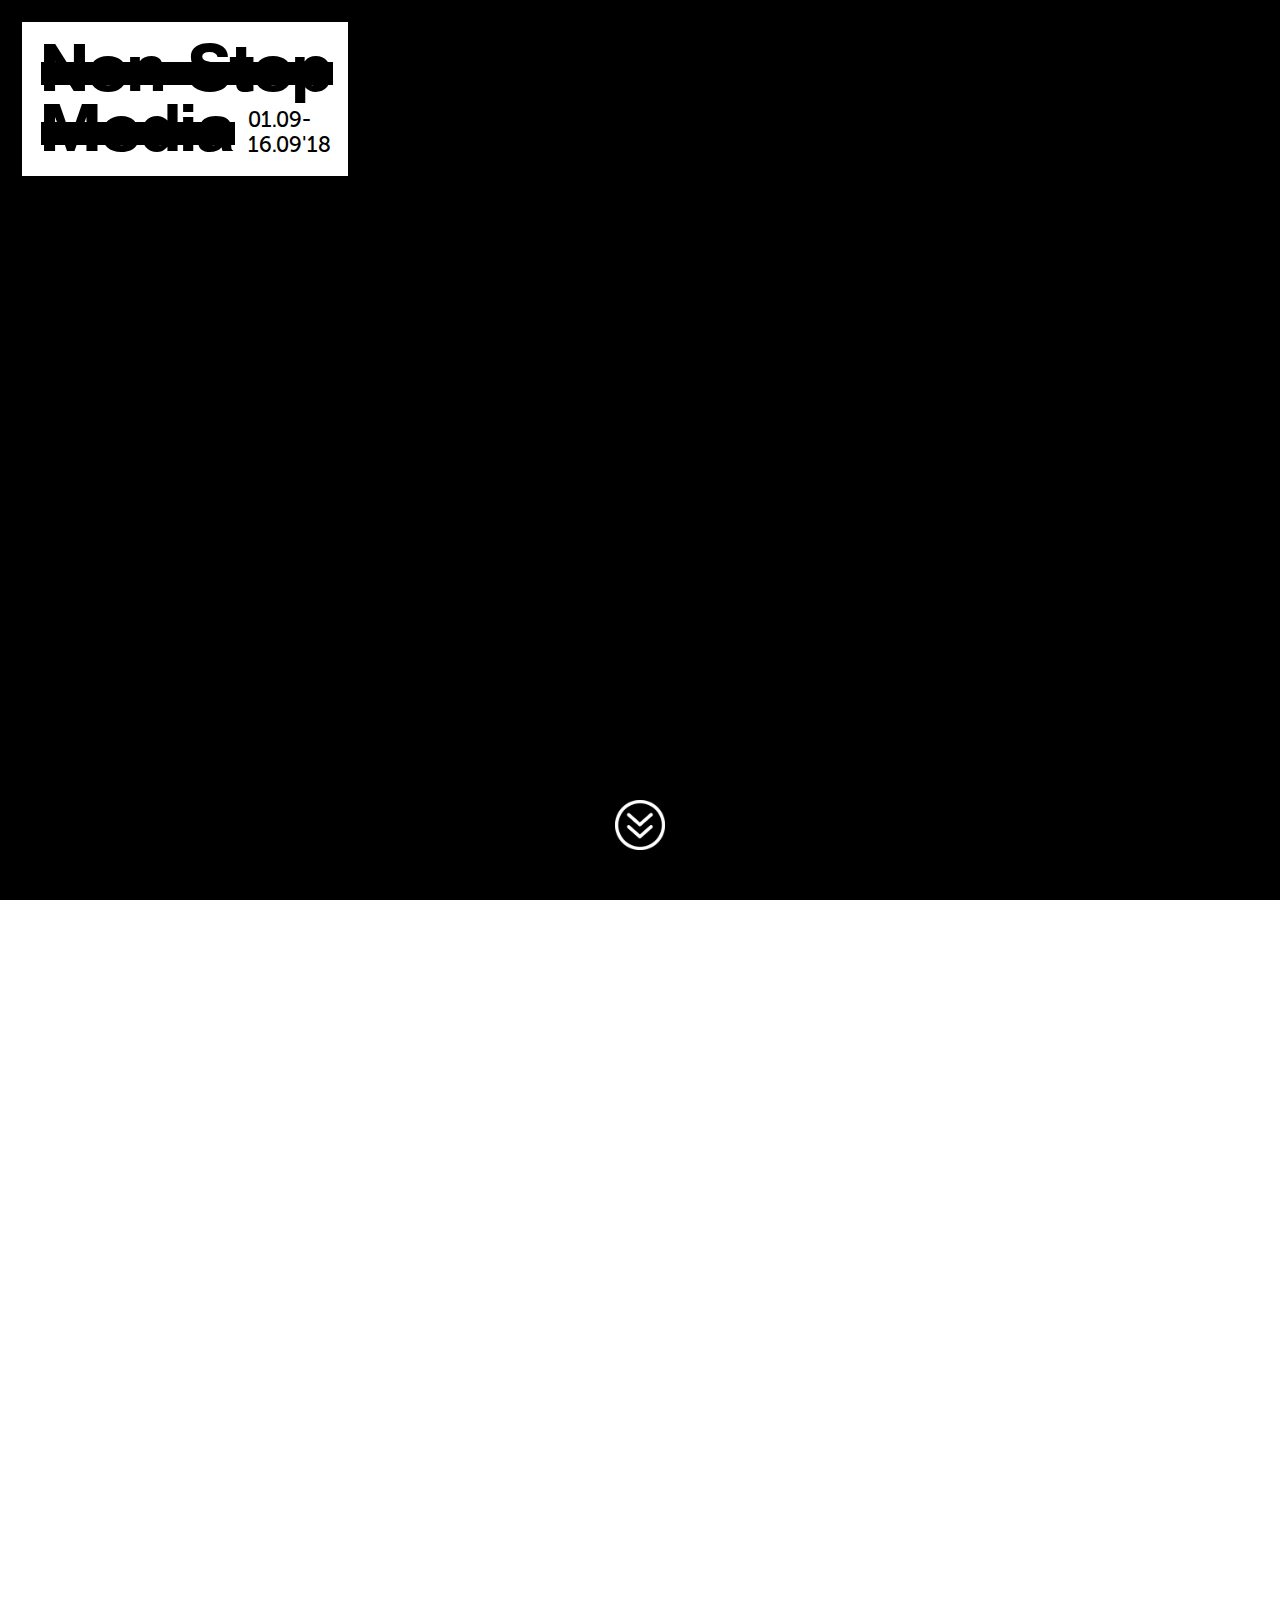
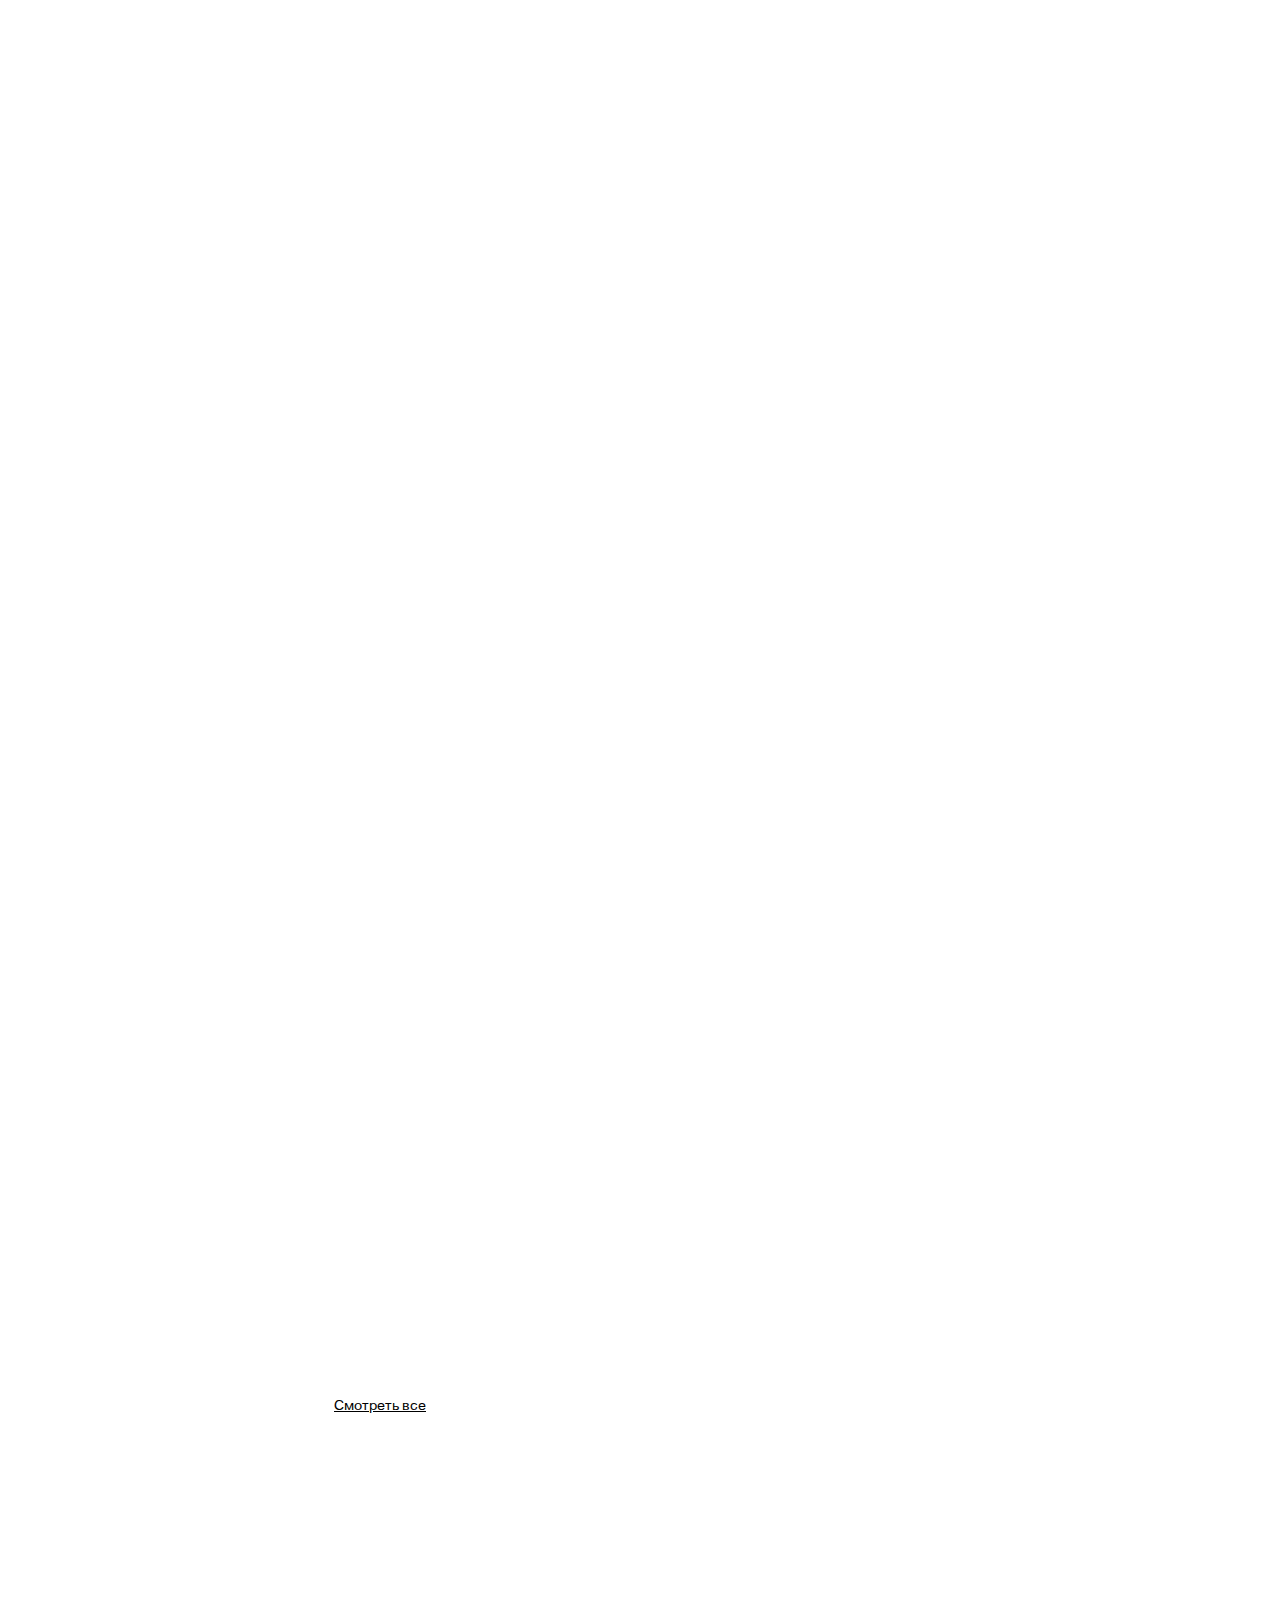
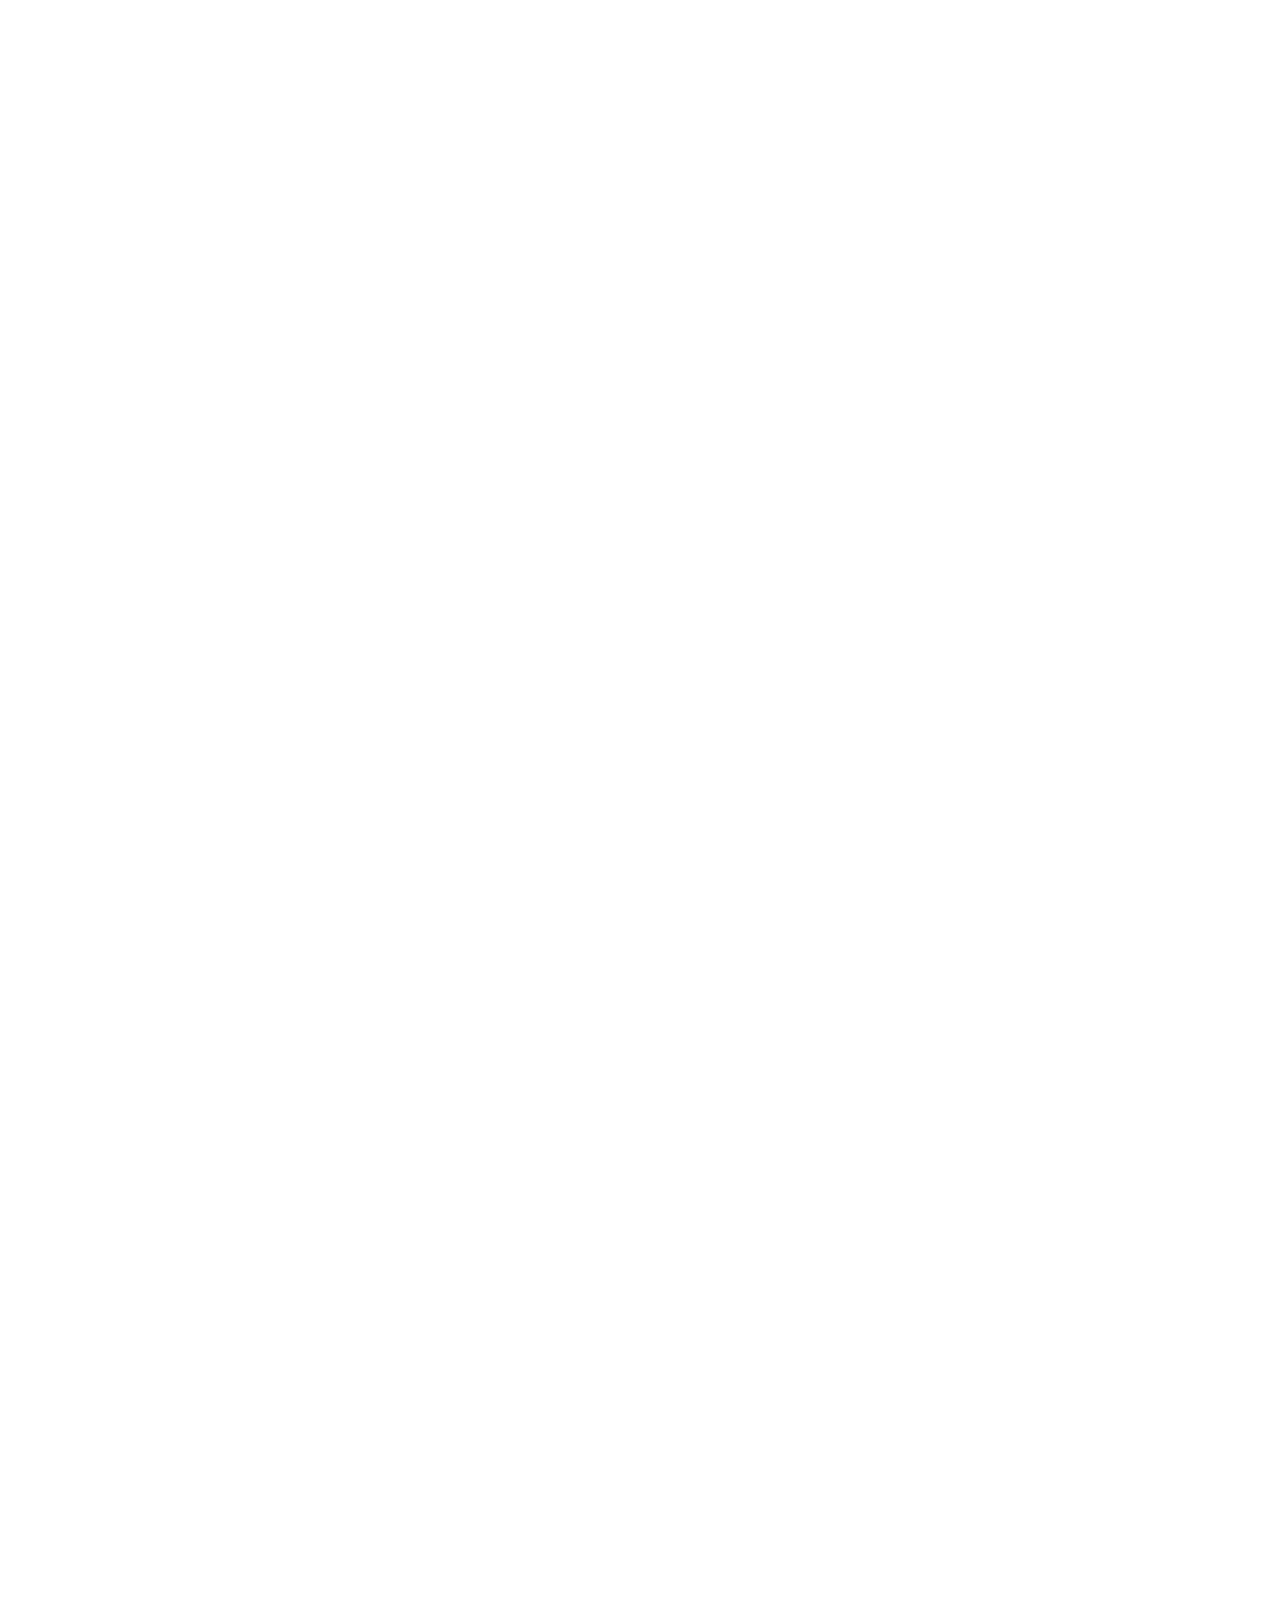
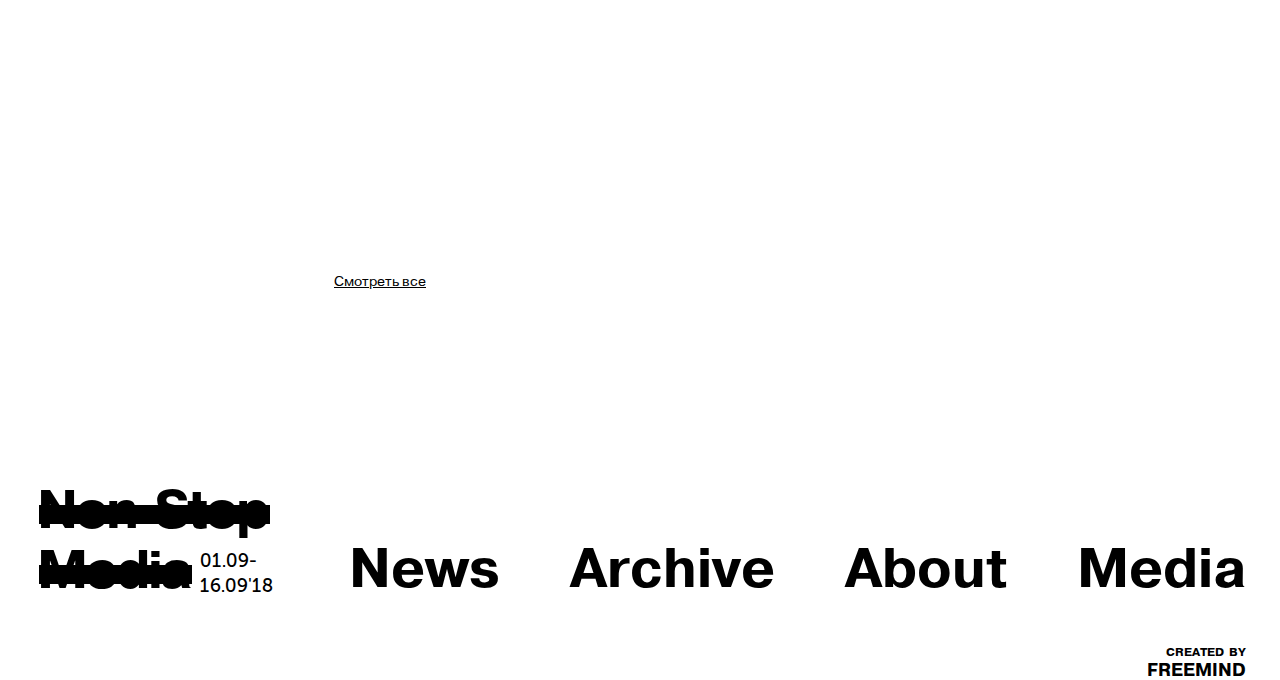
<file: index.html>
<!DOCTYPE html>
<html lang="ru">
  <head>
    <meta charset="utf-8">
    <title>Главная страница</title>
    <meta name="description" content="">
    <link rel="shortcut icon" href="img/favicon/favicon.ico" type="image/x-icon">
    <link rel="apple-touch-icon" href="img/favicon/apple-touch-icon.png">
    <link rel="apple-touch-icon" sizes="72x72" href="img/favicon/apple-touch-icon-72x72.png">
    <link rel="apple-touch-icon" sizes="114x114" href="img/favicon/apple-touch-icon-114x114.png">
    <meta http-equiv="X-UA-Compatible" content="IE=edge">
    <meta name="viewport" content="width=device-width, initial-scale=1, maximum-scale=1">
    <link rel="stylesheet" href="css/main.css">

  </head>
  <body>
  
  	<header>
  		<div class="header-float">
  			<div class="logo">
  				<div class="logo-item">Non Stop</div>
  				<div class="logo-item">Media</div>
  				<div class="logo-date"><span>01.09-</span>16.09'18</div>
  			</div>

  			<ul class="header-menu black-line-delay">
  				<li><a class="strike menu-link" href="#news">News
								<div class="black-line"></div>
  						</a>
  				</li>
  				<li><a class="strike menu-link" href="#archive">Archive
							<div class="black-line"></div>

  				</a>
  				</li>
  				<li><a class="strike menu-link" href="#about">About
							<div class="black-line"></div>
	  					
	  					</a>
  				</li>
  				<li><a class="strike menu-link" href="#media">Media
							<div class="black-line"></div>

  						</a>
  				</li>
  			</ul>
  		</div>
  		<div class="header-inner">
  			<div class="project header-animated">
  				<div class="mask mask-1">
  					<div class="cover header-animated"></div>
  				</div>
  				<div class="mask mask-2">
  					<div class="cover header-animated"></div>
  				</div>
  				<div class="mask mask-3">
  					<div class="cover header-animated"></div>
  				</div>
  				<div class="mask mask-4">
  					<div class="cover header-animated"></div>
  				</div>
  				<div class="mask mask-5">
  					<div class="cover header-animated"></div>
  				</div>
  				<div class="mask mask-6">
  					<div class="cover header-animated"></div>
  				</div>
  			</div>
  		</div>
  		<div class="header-scroll"></div>
  	</header>

  		<!-- <div class="section" id="news" data-sect="news"> -->
  			
		  		<div class="sect-header" id="news">
		  			<div class="sect-header__title">News</div>
		  			<div class="sect-header__line"></div>
		  		</div>
		  	<div class="wrapper">
		  		
			  	<!-- <div class="section news" > -->
			  		<div class="sect-left">
			  			<div class="sect-name">News</div>
			  		</div>
			  		<div class="sect-right">
			  			<div class="sect-half-div">
			  				<div class="news-item">
			  					<div class="news-item__date">18.06.18</div>
			  					<div class="news-item__title">Прием заявок на участие в NonStopMedia VIII уже открыт</div>
									<p>А пока вы разрабатываете свои проекты и заполняете анкеты, мы решили ещё раз напомнить вам, как и почему стоит участвовать в <span>NonStopMedia!</span></p>
									<p>Для этого 3 июня мы соберем вместе кураторов фестиваля, галереи-партнеры и лауреата прошлого фестиваля:</p>
			  				</div>

			  				<div class="news-item">
			  					<div class="news-item__date">18.06.18</div>
									<p>* Молодой художник, Антон Ткаченко поделится своим опытом участника конкурса <span>NonStopMedia VII</span>. Напомним, что в 2014 г. Антон стал лауреатом фестиваля <span>NonStopMedia</span>, за чем последовали ряд сольных и групповых проектов художника в Украине, участие в зарубежных фестивалях современного искусства.</p>
									<p>* Марина Конева, куратор фестиваля, расскажет о том, как подать свой проект на NonStopMedia и чего ожидать от участия в фестивале.</p>

			  				</div>
			  			</div>

			  			<div class="sect-half-div">
			  				<div class="news-item">
			  					<div class="news-item__date">18.06.18</div>
			  					<div class="news-item__title">Прием заявок на участие в NonStopMedia VIII уже открыт</div>

			  				</div>

			  				<div class="news-item">
			  					<div class="news-item__date">18.06.18</div>
									<p>* Молодой художник, Антон Ткаченко поделится своим опытом участника конкурса <span>NonStopMedia VII</span>. Напомним, что в 2014 г. Антон стал лауреатом фестиваля <span>NonStopMedia</span>, за чем последовали ряд сольных и групповых проектов художника в Украине, участие в зарубежных фестивалях современного искусства.</p>
									<p>* Марина Конева, куратор фестиваля, расскажет о том, как подать свой проект на NonStopMedia и чего ожидать от участия в фестивале.</p>
									<p>*за всё время работы фестиваля, начиная с 2003. </p>
			  				</div>

			  				<div class="news-item">
			  					<div class="news-item__date">18.06.18</div>
									<p>И конечно же, у вас будет возможность получить ответы на все интересующие вас вопросы по участию в <span>NonStopMedia VIII.</span></p>
									<p>Встреча будет интересна, в первую очередь, молодым художникам и кураторам, студентам художественных вузов, искусствоведам, арт-критикам. Также мы ждем всех, кто интересуется современным </p>
			  				</div>
			  			</div>
			  		</div>
			  		
			  	<!-- </div> -->
		  	</div><!-- wrapper -->
  		<!-- </div> -->
    
    <!-- <div class="section" id="archive" data-sect="archive"> -->
    	
		    <div class="sect-header" id="archive">
		  			<div class="sect-header__title">Archive</div>
		  			<div class="sect-header__line"></div>
				</div>
		    <div class="wrapper">
		    	<!-- <div class="section archive"> -->
		    		<div class="sect-left">
			  			<div class="sect-name">Archive
								<p>of Biennale </p>
			  			</div>
			  		</div>

			  		<div class="sect-right">
			  			<div class="gallery-item">
			  				<img src="img/archive.jpg" alt="alt">
			  				<a href="#" class="archive-item__capt">Каталог 2017 г</a>
			  			</div>
			  			<div class="gallery-item">
			  				<img src="img/archive.jpg" alt="alt">
			  				<a href="#" class="gallery-item__capt">Каталог 2017 г</a>
			  			</div>
			  			<div class="gallery-item">
			  				<img src="img/archive.jpg" alt="alt">
			  				<a href="#" class="archive-item__capt">Каталог 2017 г</a>
			  			</div>
			  			<div class="gallery-item">
			  				<img src="img/archive.jpg" alt="alt">
			  				<a href="#" class="gallery-item__capt">Каталог 2017 г</a>
			  			</div>
			  			<div class="gallery-item">
			  				<img src="img/archive.jpg" alt="alt">
			  				<a href="#" class="gallery-item__capt">Каталог 2017 г</a>
			  			</div>
			  			<div class="gallery-item">
			  				<img src="img/archive.jpg" alt="alt">
			  				<a href="#" class="gallery-item__capt">Каталог 2017 г</a>
			  			</div>
			  			<a href="#" class="look-all">Смотреть все</a>
			  		</div>
		    	<!-- </div> -->
		    </div><!-- wrapper -->
    <!-- </div> -->

		<!-- <div class="section" id="about" data-sect="about"> -->
			
			<div class="sect-header sect-header--about" id="about">
						<p>NonStopMedia</p>
	  			<div class="sect-header__title">About
	  			</div>
	  			<div class="sect-header__line"></div>
			</div>

		    <div class="wrapper">
		    	<!-- <div class="section about"> -->
		    		<div class="sect-left">
			  			<div class="sect-name">About</div>
			  		</div>

			  		<div class="sect-right">
			  			<div class="sect-half-div">
			  				<div class="about-item">
			  					<div class="about-item__title">Международный фестиваль молодежных проектов NonStopMedia существует в режиме биеннале с 2003 года.</div>
				  				<p>Автор идеи и руководитель фестиваля – Татьяна Тумасьян, директор Харьковской муниципальной галереи. Фестиваль включает в себя конкурсную программу для художников до 30 лет,
				  					образовательную платформу в сфере contemporary art и широкую параллельную программу спутников (молодое кино, театр, литература, музыка).</p>
				  					<p>VII редакция фестиваля NonStopMedia пройдет в сентябре 2014 года в обновленном формате - основную программу фестиваля составят три групповых проекта после недельного воркшопа номинантов с мастерами современного искусства.</p>

			  				</div>

		  				</div>

		  				<div class="sect-half-div">
			  				<div class="about-item">
			  					<div class="sect-selection">VII  NonStopMedia пройдет в сентябре 2018</div>
			  					<div class="about-item__title">NonStopMedia is a Biennale international festival of youth projects held in Kharkiv since 2003.</div>

			  					<p>Author and head of the festival is Tatyana Tymasyan, director of the Kharkiv Municipal Gallery. Festival includes a competition program for young artists (under 30), an educational platform in the field of contemporary art and a broad programme of satellite events (youth theatre, cinema, literature, music).</p>

			  					<p>The Seventh editing of NonStopMedia will take part in September 2014. It will be new format: the main program will be made by three group projects after the weekly workshop of the nominants with masters of the contemporary art.</p>
			  				</div>
		  				</div>
			  		</div>
		    	<!-- </div> -->
		    </div>
		<!-- </div> -->

		<!-- <div class="section" id="media" data-sect="media"> -->
			
		    <div class="sect-header" id="media">
		  			<div class="sect-header__title">Media</div>
		  			<div class="sect-header__line"></div>
				</div>
		    <div class="wrapper">
		    	<!-- <div class="section media"> -->
		    		<div class="sect-left">
			  			<div class="sect-name">Media
			  			</div>
			  		</div>

			  		<div class="sect-right">
			  			<div class="gallery-item">
			  				<a href="https://www.youtube.com/watch?v=2nH5gGbiH6U" class="gallery-item__play-link" data-lity><img src="img/archive.jpg" alt="alt">
									<img class="play-ico" src="img/ico-play.png" alt="alt">
			  				</a>
			  				<a href="#" class="gallery-item__capt">Мероприятия по случаю выставки ТД.,,</a>
			  			</div>
			  			<div class="gallery-item">
			  				<a href="https://www.youtube.com/watch?v=2nH5gGbiH6U" class="gallery-item__play-link" data-lity><img src="img/archive.jpg" alt="alt">
									<img class="play-ico" src="img/ico-play.png" alt="alt">
			  				</a>
			  				<a href="#" class="gallery-item__capt">Видеообзор выставки Минина</a>
			  			</div>
			  			<div class="gallery-item">
			  				<a href="https://www.youtube.com/watch?v=2nH5gGbiH6U" class="gallery-item__play-link" data-lity><img src="img/archive.jpg" alt="alt">
									<img class="play-ico" src="img/ico-play.png" alt="alt">
			  				</a>
			  				<a href="#" class="gallery-item__capt">Нонстоп не стоп</a>
			  			</div>
			  			<div class="gallery-item">
			  				<a href="https://www.youtube.com/watch?v=2nH5gGbiH6U" class="gallery-item__play-link" data-lity><img src="img/archive.jpg" alt="alt">
									<img class="play-ico" src="img/ico-play.png" alt="alt">
			  				</a>
			  				<a href="#" class="gallery-item__capt">Мероприятия по случаю выставки ТД.,,</a>
			  			</div>
			  			<div class="gallery-item">
			  				<a href="https://www.youtube.com/watch?v=2nH5gGbiH6U" class="gallery-item__play-link" data-lity><img src="img/archive.jpg" alt="alt">
									<img class="play-ico" src="img/ico-play.png" alt="alt">
			  				</a>
			  				<a href="#" class="gallery-item__capt">Нонстоп не стоп</a>
			  			</div>
			  			<div class="gallery-item">
			  				<a href="https://www.youtube.com/watch?v=2nH5gGbiH6U" class="gallery-item__play-link" data-lity><img src="img/archive.jpg" alt="alt">
									<img class="play-ico" src="img/ico-play.png" alt="alt">
			  				</a>
			  				<a href="#" class="gallery-item__capt">Видеообзор выставки Минина</a>
			  			</div>
			  			<a href="#" class="look-all">Смотреть все</a>
			  		</div>
		    	<!-- </div> -->
		    </div><!-- wrapper -->
		<!-- </div> -->

    <div class="wrapper wrapper-footer">
    	<footer>
    		<div class="footer-left">
    			<div class="logo logo-min">
    				<div class="logo-item">Non Stop</div>
    				<div class="logo-item">Media</div>
    				<div class="logo-date"><span>01.09-</span>16.09'18</div>
    			</div>
    		</div>
    		<div class="footer-right">
    			<ul class="footer-menu">
    				<li><a class="menu-link" href="#news">News
									<span class="black-line"></span>
    				</a></li>
    				<li><a class="menu-link" href="#archive">Archive
									<span class="black-line"></span>
    				</a></li>
    				<li><a class="menu-link" href="#about">About
									<span class="black-line"></span>
    				</a></li>
    				<li><a class="menu-link" href="#media">Media
									<span class="black-line"></span>
    				</a></li>
    			</ul>
    			<div class="footer-copyright">
    				<div>created by</div>
    				<div>freemind</div>
    			</div>
    		</div>
    	</footer>
    </div>

    <div class="small-menu">
    	<div class="logo logo-min">
    		<div class="logo-item">Non Stop</div>
    		<div class="logo-item">Media</div>
    		<div class="logo-date"><span>01.09-</span>16.09'18</div>
    	</div>
    	<a href="#" class="toggle-mnu"><span></span></a>
    </div>
    <div class="mob-nav-toggle">
    	<a href="#" class="toggle-mnu"><span></span></a>
	</div>

	<nav class="mob-nav">
		<div class="mob-nav__bg">
			<div class="mob-nav__bg-item"></div>
			<div class="mob-nav__bg-item"></div>
			<div class="mob-nav__bg-item"></div>
			<div class="mob-nav__bg-item"></div>
			<div class="mob-nav__bg-item"></div>
		</div>
		<ul class="mob-menu black-line-delay">
			<li><a class="strike menu-link menu-link--mob" href="#news">News
					<span class="black-line"></span>
			</a></li>
			<li><a class="strike menu-link menu-link--mob" href="#archive">Archive
					<span class="black-line"></span>
			</a></li>
			<li><a class="strike menu-link menu-link--mob" href="#about">About
					<span class="black-line"></span>
			</a></li>
			<li><a class="strike menu-link menu-link--mob" href="#media">Media
					<span class="black-line"></span>
			</a></li>
		</ul>
	</nav>
    <div class="hidden"></div>
    <div class="loader">
    	<div class="loader-back">
		     <div class="loader-col"></div>
		     <div class="loader-col"></div>
		     <div class="loader-col"></div>
		     <div class="loader-col"></div>
		     <div class="loader-col"></div>
		     <div class="loader-col"></div>
		     <div class="loader-col"></div>
		     <div class="loader-col"></div>
		     <div class="loader-col"></div>
		     <div class="loader-col"></div>
		     <div class="loader-col"></div>
		     <div class="loader-col"></div>
		     <div class="loader-col"></div>
		     <div class="loader-col"></div>
			<div class="loader-col"></div>
    		
    	</div>
    	<div class="loader-front">
		     <div class="loader-col loader-col--sm"></div>
		     <div class="loader-col loader-col--sm"></div>
		     <div class="loader-col loader-col--sm"></div>
		     <div class="loader-col loader-col--sm"></div>
		     <div class="loader-col loader-col--sm"></div>
		     <div class="loader-col loader-col--sm"></div>
		     <div class="loader-col loader-col--sm"></div>
		     <div class="loader-col loader-col--sm"></div>
		     <div class="loader-col loader-col--sm"></div>
		     <div class="loader-col loader-col--sm"></div>
		     <div class="loader-col loader-col--sm"></div>
		     <div class="loader-col loader-col--sm"></div>
		     <div class="loader-col loader-col--sm"></div>
		     <div class="loader-col loader-col--sm"></div>
		     <div class="loader-col loader-col--sm"></div>  		
    	</div>
    </div>

    <div class="loader loader-start">
    	<div class="loader-back">
		     <div class="loader-col"></div>
		     <div class="loader-col"></div>
		     <div class="loader-col"></div>
		     <div class="loader-col"></div>
		     <div class="loader-col"></div>
		     <div class="loader-col"></div>
		     <div class="loader-col"></div>
		     <div class="loader-col"></div>
		     <div class="loader-col"></div>
		     <div class="loader-col"></div>
		     <div class="loader-col"></div>
		     <div class="loader-col"></div>
		     <div class="loader-col"></div>
		     <div class="loader-col"></div>
			<div class="loader-col"></div>
    		
    	</div>
    	<div class="loader-front">
		     <div class="loader-col loader-col--sm"></div>
		     <div class="loader-col loader-col--sm"></div>
		     <div class="loader-col loader-col--sm"></div>
		     <div class="loader-col loader-col--sm"></div>
		     <div class="loader-col loader-col--sm"></div>
		     <div class="loader-col loader-col--sm"></div>
		     <div class="loader-col loader-col--sm"></div>
		     <div class="loader-col loader-col--sm"></div>
		     <div class="loader-col loader-col--sm"></div>
		     <div class="loader-col loader-col--sm"></div>
		     <div class="loader-col loader-col--sm"></div>
		     <div class="loader-col loader-col--sm"></div>
		     <div class="loader-col loader-col--sm"></div>
		     <div class="loader-col loader-col--sm"></div>
		     <div class="loader-col loader-col--sm"></div>  		
    	</div>
    </div>

    <script src="js/libs.min.js"></script>
    
    <script src="js/common.js"></script>
  </body>
</html>
</file>
<file: css/main.css>
@font-face {
  font-family: "Pragmatica";
  font-style: normal;
  font-weight: normal;
  src: url("../fonts/pragmatica/PragmaticaCTT-Bold.eot?#iefix") format("embedded-opentype"), url("../fonts/pragmatica/PragmaticaCTT-Bold.woff") format("woff"), url("../fonts/pragmatica/PragmaticaCTT-Bold.ttf") format("truetype"); }

@font-face {
  font-family: "Pragmatica-thin";
  font-style: normal;
  font-weight: normal;
  src: url("../fonts/pragmatica/PragmaticaC.eot?#iefix") format("embedded-opentype"), url("../fonts/pragmatica/PragmaticaC.woff") format("woff"), url("../fonts/pragmatica/PragmaticaC.ttf") format("truetype"); }

@font-face {
  font-family: "Museo-100";
  font-style: normal;
  font-weight: normal;
  src: url("../fonts/museo/MuseoCyrl-100.eot?#iefix") format("embedded-opentype"), url("../fonts/museo/MuseoCyrl-100.woff") format("woff"), url("../fonts/museo/MuseoCyrl-100.ttf") format("truetype"); }

@font-face {
  font-family: "Museo-500";
  font-style: normal;
  font-weight: normal;
  src: url("../fonts/museo/MuseoCyrl-500.eot?#iefix") format("embedded-opentype"), url("../fonts/museo/MuseoCyrl-500.woff") format("woff"), url("../fonts/museo/MuseoCyrl-500.ttf") format("truetype"); }

@font-face {
  font-family: "Museo-900";
  font-style: normal;
  font-weight: normal;
  src: url("../fonts/museo/MuseoCyrl-900.eot?#iefix") format("embedded-opentype"), url("../fonts/museo/MuseoCyrl-900.woff") format("woff"), url("../fonts/museo/MuseoCyrl-900.ttf") format("truetype"); }

.modal {
  padding: 30px;
  left: 50%;
  top: 50%;
  position: fixed;
  z-index: 500;
  background: #fff;
  -webkit-border-radius: 4px;
  border-radius: 4px; }

.modal.size-m {
  width: 600px;
  height: 400px; }

.modal.size-l {
  width: 700px;
  height: 500px; }

.modal.size-s {
  width: 500px;
  height: 300px; }

.modal-bg {
  position: fixed;
  height: 100%;
  width: 100%;
  background-color: #000;
  opacity: 0.5;
  top: 0;
  left: 0;
  z-index: 100; }

.modal-close {
  color: #b1b0ac;
  font-size: 30px;
  line-height: .5;
  position: absolute;
  top: 10px;
  right: 10px;
  font-weight: bold;
  cursor: pointer; }

.modal-close:hover {
  color: #e72626; }

* {
  -webkit-box-sizing: border-box;
          box-sizing: border-box; }

html, body {
  margin: 0;
  padding: 0; }

html {
  font-size: 14px; }

body {
  font-family: "Pragmatica-thin", sans-serif;
  font-weight: normal;
  font-size: 14px;
  min-width: 320px;
  position: relative;
  line-height: 1.6;
  -webkit-font-smoothing: antialiased;
  overflow-x: hidden; }

body input:focus:required:invalid,
body textarea:focus:required:invalid {
  color: red; }

body input:required:valid,
body textarea:required:valid {
  color: green; }

input {
  outline: none; }

.black-line, .logo-item:before {
  position: absolute;
  width: 100%;
  height: 23px;
  top: 57%;
  margin-top: -11px;
  display: block;
  left: 2px;
  background-color: #000;
  -webkit-transition: -webkit-transform 0.3s cubic-bezier(0.4, 0, 0, 1);
  transition: -webkit-transform 0.3s cubic-bezier(0.4, 0, 0, 1);
  transition: transform 0.3s cubic-bezier(0.4, 0, 0, 1);
  transition: transform 0.3s cubic-bezier(0.4, 0, 0, 1), -webkit-transform 0.3s cubic-bezier(0.4, 0, 0, 1);
  -webkit-transform-origin: center left;
      -ms-transform-origin: center left;
          transform-origin: center left; }

.black-line-delay .black-line, .black-line-delay .logo-item:before {
  -webkit-transition-delay: 0.6s;
          transition-delay: 0.6s; }

ul, li {
  margin: 0;
  padding: 0; }

h2 {
  margin: 0;
  position: 0;
  font-weight: normal; }

.wrapper {
  width: 100%;
  max-width: 1240px;
  margin: 0 auto;
  display: -webkit-flex;
  display: -moz-flex;
  display: -ms-flex;
  display: -o-flex;
  display: -webkit-box;
  display: -ms-flexbox;
  display: flex;
  -webkit-box-pack: justify;
  -webkit-justify-content: space-between;
      -ms-flex-pack: justify;
          justify-content: space-between;
  margin-bottom: 170px; }
  .wrapper-footer {
    display: block;
    margin-bottom: 0 !important; }

.section {
  display: -webkit-flex;
  display: -moz-flex;
  display: -ms-flex;
  display: -o-flex;
  display: -webkit-box;
  display: -ms-flexbox;
  display: flex;
  -webkit-box-pack: justify;
  -webkit-justify-content: space-between;
      -ms-flex-pack: justify;
          justify-content: space-between;
  margin-top: -50px; }

.sect-left {
  padding-top: 75px; }

.sect-left, .footer-left {
  -webkit-flex-basis: 270px;
      -ms-flex-preferred-size: 270px;
          flex-basis: 270px;
  -webkit-flex-shrink: 0;
      -ms-flex-negative: 0;
          flex-shrink: 0;
  margin-right: 24px;
  font-family: "Pragmatica", sans-serif;
  font-size: 67px;
  line-height: 45px;
  letter-spacing: -3px; }
  .sect-left .sect-name, .footer-left .sect-name {
    display: inline-block;
    -webkit-transition: all 0.8s cubic-bezier(0.215, 0.61, 0.355, 1);
    transition: all 0.8s cubic-bezier(0.215, 0.61, 0.355, 1);
    -webkit-transform: translateX(-100%);
        -ms-transform: translateX(-100%);
            transform: translateX(-100%);
    opacity: 0; }
    .sect-left .sect-name.active, .footer-left .sect-name.active {
      opacity: 1;
      -webkit-transform: translateX(0);
          -ms-transform: translateX(0);
              transform: translateX(0); }
  .sect-left p, .footer-left p {
    margin: 0;
    font-size: 18px;
    letter-spacing: 0px;
    text-align: center; }

.sect-right {
  margin-top: 80px;
  display: -webkit-flex;
  display: -moz-flex;
  display: -ms-flex;
  display: -o-flex;
  display: -webkit-box;
  display: -ms-flexbox;
  display: flex;
  -webkit-flex-wrap: wrap;
      -ms-flex-wrap: wrap;
          flex-wrap: wrap;
  -webkit-box-pack: justify;
  -webkit-justify-content: space-between;
      -ms-flex-pack: justify;
          justify-content: space-between;
  width: 100%;
  flex-wrap: wrap;
  word-wrap: break-word; }

.sect-header {
  margin-left: -webkit-calc((100% - 1240px)/2 + 294px);
  margin-left: calc((100% - 1240px)/2 + 294px);
  display: -webkit-flex;
  display: -moz-flex;
  display: -ms-flex;
  display: -o-flex;
  display: -webkit-box;
  display: -ms-flexbox;
  display: flex;
  -webkit-box-orient: vertical;
  -webkit-box-direction: normal;
  -webkit-flex-direction: column;
      -ms-flex-direction: column;
          flex-direction: column;
  -webkit-box-align: end;
  -webkit-align-items: flex-end;
      -ms-flex-align: end;
          align-items: flex-end;
  padding-top: 30px; }
  .sect-header--about {
    position: relative; }
    .sect-header--about p {
      position: absolute;
      font-size: 25px;
      letter-spacing: 0;
      line-height: 25px;
      top: -16px;
      right: 290px;
      font-family: "Pragmatica", sans-serif;
      -webkit-transition: 0.6s cubic-bezier(0.215, 0.61, 0.355, 1), -webkit-transform 0.6s cubic-bezier(0.215, 0.61, 0.355, 1);
      transition: 0.6s cubic-bezier(0.215, 0.61, 0.355, 1), -webkit-transform 0.6s cubic-bezier(0.215, 0.61, 0.355, 1);
      transition: 0.6s cubic-bezier(0.215, 0.61, 0.355, 1), transform 0.6s cubic-bezier(0.215, 0.61, 0.355, 1);
      transition: 0.6s cubic-bezier(0.215, 0.61, 0.355, 1), transform 0.6s cubic-bezier(0.215, 0.61, 0.355, 1), -webkit-transform 0.6s cubic-bezier(0.215, 0.61, 0.355, 1);
      opacity: 0;
      -webkit-transform: translateY(30px);
          -ms-transform: translateY(30px);
              transform: translateY(30px); }
      .sect-header--about p.active {
        -webkit-transform: none;
            -ms-transform: none;
                transform: none;
        opacity: 1; }

.sect-header__title {
  position: relative;
  font-family: "Pragmatica", sans-serif;
  font-size: 18.14286rem;
  line-height: 150px;
  letter-spacing: -10px;
  -webkit-clip-path: polygon(100% 0, 100% 0, 100% 100%, 100% 100%);
          clip-path: polygon(100% 0, 100% 0, 100% 100%, 100% 100%);
  -webkit-transition: -webkit-clip-path 0.9s cubic-bezier(0.4, 0, 0, 1);
  transition: -webkit-clip-path 0.9s cubic-bezier(0.4, 0, 0, 1);
  transition: clip-path 0.9s cubic-bezier(0.4, 0, 0, 1);
  transition: clip-path 0.9s cubic-bezier(0.4, 0, 0, 1), -webkit-clip-path 0.9s cubic-bezier(0.4, 0, 0, 1); }
  .sect-header__title.active {
    -webkit-clip-path: polygon(0 -20%, 100% -20%, 100% 100%, 0 100%);
            clip-path: polygon(0 -20%, 100% -20%, 100% 100%, 0 100%); }

#archive .sect-header__title {
  -webkit-clip-path: polygon(0 0, 0 0, 0 100%, 0 100%);
          clip-path: polygon(0 0, 0 0, 0 100%, 0 100%); }
  #archive .sect-header__title.active {
    -webkit-clip-path: polygon(0 -20%, 100% -20%, 100% 100%, 0 100%);
            clip-path: polygon(0 -20%, 100% -20%, 100% 100%, 0 100%); }

#about .sect-header__title {
  -webkit-clip-path: polygon(0 0, 100% 0, 100% 0, 0 0);
          clip-path: polygon(0 0, 100% 0, 100% 0, 0 0); }
  #about .sect-header__title.active {
    -webkit-clip-path: polygon(0 -50%, 100% -50%, 100% 100%, 0 100%);
            clip-path: polygon(0 -50%, 100% -50%, 100% 100%, 0 100%); }

#media .sect-header__title {
  -webkit-clip-path: polygon(0 100%, 100% 100%, 100% 100%, 0 100%);
          clip-path: polygon(0 100%, 100% 100%, 100% 100%, 0 100%); }
  #media .sect-header__title.active {
    -webkit-clip-path: polygon(0 -20%, 100% -20%, 100% 100%, 0 100%);
            clip-path: polygon(0 -20%, 100% -20%, 100% 100%, 0 100%); }

.sect-header__line {
  width: 100%;
  height: 23px;
  margin-top: -6px;
  background-color: #000;
  -webkit-transition: -webkit-transform 0.6s cubic-bezier(0.215, 0.61, 0.355, 1);
  transition: -webkit-transform 0.6s cubic-bezier(0.215, 0.61, 0.355, 1);
  transition: transform 0.6s cubic-bezier(0.215, 0.61, 0.355, 1);
  transition: transform 0.6s cubic-bezier(0.215, 0.61, 0.355, 1), -webkit-transform 0.6s cubic-bezier(0.215, 0.61, 0.355, 1);
  -webkit-transform: scaleX(0);
      -ms-transform: scaleX(0);
          transform: scaleX(0);
  -webkit-transform-origin: center left;
      -ms-transform-origin: center left;
          transform-origin: center left; }
  .sect-header__line.sect-header__line--width {
    -webkit-transform: scaleX(1);
        -ms-transform: scaleX(1);
            transform: scaleX(1);
    -webkit-transition-delay: .3s;
            transition-delay: .3s; }

.section:nth-child(even) .sect-header__line {
  -webkit-transform-origin: center right;
      -ms-transform-origin: center right;
          transform-origin: center right; }

.sect-half-div {
  width: 48%;
  -webkit-flex-shrink: 0;
      -ms-flex-negative: 0;
          flex-shrink: 0; }
  .sect-half-div p span {
    font-family: "Pragmatica", sans-serif; }

.sect-selection {
  padding-left: 36px;
  padding-right: 100px;
  margin-bottom: 90px;
  font-size: 25px;
  font-family: "Pragmatica", sans-serif; }

.news-item, .about-item {
  margin-bottom: 1.42857rem;
  opacity: 0;
  -webkit-transform: translateY(30px);
      -ms-transform: translateY(30px);
          transform: translateY(30px);
  -webkit-transition: opacity 0.6s cubic-bezier(0.215, 0.61, 0.355, 1), -webkit-transform 0.6s cubic-bezier(0.215, 0.61, 0.355, 1);
  transition: opacity 0.6s cubic-bezier(0.215, 0.61, 0.355, 1), -webkit-transform 0.6s cubic-bezier(0.215, 0.61, 0.355, 1);
  transition: opacity 0.6s cubic-bezier(0.215, 0.61, 0.355, 1), transform 0.6s cubic-bezier(0.215, 0.61, 0.355, 1);
  transition: opacity 0.6s cubic-bezier(0.215, 0.61, 0.355, 1), transform 0.6s cubic-bezier(0.215, 0.61, 0.355, 1), -webkit-transform 0.6s cubic-bezier(0.215, 0.61, 0.355, 1); }
  .news-item.active, .about-item.active {
    opacity: 1;
    -webkit-transform: none;
        -ms-transform: none;
            transform: none; }

.news-item__date {
  font-size: 15px;
  margin-bottom: 1.07143rem; }

.news-item__title,
.about-item__title {
  font-family: "Pragmatica", sans-serif; }

.archive .sect-right,
.media .sect-right {
  -webkit-box-pack: start;
  -webkit-justify-content: flex-start;
      -ms-flex-pack: start;
          justify-content: flex-start;
  -webkit-flex-wrap: wrap;
      -ms-flex-wrap: wrap;
          flex-wrap: wrap;
  margin-left: -20px;
  margin-right: -20px; }

.gallery-item {
  width: -webkit-calc(33.33333333333333% - 40px);
  width: calc(33.33333333333333% - 40px);
  margin: 0 20px 20px;
  -webkit-transition: -webkit-transform 0.6s cubic-bezier(0.645, 0.045, 0.355, 1);
  transition: -webkit-transform 0.6s cubic-bezier(0.645, 0.045, 0.355, 1);
  transition: transform 0.6s cubic-bezier(0.645, 0.045, 0.355, 1);
  transition: transform 0.6s cubic-bezier(0.645, 0.045, 0.355, 1), -webkit-transform 0.6s cubic-bezier(0.645, 0.045, 0.355, 1);
  -webkit-transform-origin: center bottom;
      -ms-transform-origin: center bottom;
          transform-origin: center bottom;
  -webkit-transform: scaleY(0);
      -ms-transform: scaleY(0);
          transform: scaleY(0); }
  .gallery-item.active {
    -webkit-transform: scaleY(1);
        -ms-transform: scaleY(1);
            transform: scaleY(1);
    -webkit-transition-delay: .1s;
            transition-delay: .1s; }
  .gallery-item__play-link {
    display: block;
    position: relative; }
  .gallery-item .play-ico {
    top: 0;
    left: 0;
    right: 0;
    bottom: 0;
    margin: auto;
    position: absolute; }
  .gallery-item img:not(.play-ico) {
    display: block;
    width: 100%;
    margin-bottom: 10px; }

.gallery-item > img,
.gallery-item__play-link {
  opacity: 0;
  -webkit-transform: translateY(30px);
      -ms-transform: translateY(30px);
          transform: translateY(30px);
  -webkit-transition: opacity 0.6s cubic-bezier(0.215, 0.61, 0.355, 1), -webkit-transform 0.6s cubic-bezier(0.215, 0.61, 0.355, 1);
  transition: opacity 0.6s cubic-bezier(0.215, 0.61, 0.355, 1), -webkit-transform 0.6s cubic-bezier(0.215, 0.61, 0.355, 1);
  transition: opacity 0.6s cubic-bezier(0.215, 0.61, 0.355, 1), transform 0.6s cubic-bezier(0.215, 0.61, 0.355, 1);
  transition: opacity 0.6s cubic-bezier(0.215, 0.61, 0.355, 1), transform 0.6s cubic-bezier(0.215, 0.61, 0.355, 1), -webkit-transform 0.6s cubic-bezier(0.215, 0.61, 0.355, 1); }
  .gallery-item > img.active,
  .gallery-item__play-link.active {
    -webkit-transform: none;
        -ms-transform: none;
            transform: none;
    opacity: 1; }

.gallery-item__capt {
  color: #000; }

footer {
  display: -webkit-flex;
  display: -moz-flex;
  display: -ms-flex;
  display: -o-flex;
  display: -webkit-box;
  display: -ms-flexbox;
  display: flex; }

.logo-min {
  font-size: 54px; }
  .logo-min .logo-date {
    font-size: 19px; }
  .logo-min .logo-item:before {
    height: 19px;
    top: 60%; }

.footer-right {
  -webkit-flex-wrap: wrap;
      -ms-flex-wrap: wrap;
          flex-wrap: wrap;
  font-family: "Pragmatica", sans-serif; }

.footer-copyright {
  display: -webkit-flex;
  display: -moz-flex;
  display: -ms-flex;
  display: -o-flex;
  display: -webkit-box;
  display: -ms-flexbox;
  display: flex;
  -webkit-box-orient: vertical;
  -webkit-box-direction: normal;
  -webkit-flex-direction: column;
      -ms-flex-direction: column;
          flex-direction: column;
  -webkit-box-align: end;
  -webkit-align-items: flex-end;
      -ms-flex-align: end;
          align-items: flex-end;
  text-transform: uppercase;
  line-height: 18px; }
  .footer-copyright div:last-child {
    font-size: 18px; }
  .footer-copyright div:first-child {
    font-size: 12px; }

.footer-menu {
  display: -webkit-flex;
  display: -moz-flex;
  display: -ms-flex;
  display: -o-flex;
  display: -webkit-box;
  display: -ms-flexbox;
  display: flex;
  -webkit-flex-wrap: wrap;
      -ms-flex-wrap: wrap;
          flex-wrap: wrap;
  margin-bottom: 30px;
  margin-top: 62px; }
  .footer-menu li {
    margin: 0 35px;
    list-style-type: none; }
    .footer-menu li:last-child {
      margin-right: 0; }
  .footer-menu a {
    position: relative;
    font-size: 55px;
    color: #000;
    text-decoration: none; }
    .footer-menu a .black-line, .footer-menu a .logo-item:before {
      -webkit-transform: scaleX(0);
          -ms-transform: scaleX(0);
              transform: scaleX(0); }
    .footer-menu a:hover .black-line, .footer-menu a:hover .logo-item:before, .footer-menu a:active .black-line, .footer-menu a:active .logo-item:before {
      -webkit-transform: scaleX(1);
          -ms-transform: scaleX(1);
              transform: scaleX(1); }

.mob-nav {
  visibility: hidden;
  position: fixed;
  width: 100%;
  height: 100%;
  top: 0;
  left: 0;
  z-index: 400;
  background-color: #000;
  -webkit-transition: visibility 1.2s;
  transition: visibility 1.2s; }

.mob-menu {
  top: 0;
  left: 0;
  right: 0;
  bottom: 0;
  margin: auto;
  position: absolute;
  left: 40%;
  right: auto;
  width: auto;
  height: 100%;
  padding-top: 10vh;
  overflow: hidden; }
  .mob-menu li {
    padding: 0;
    background-color: transparent; }
  .mob-menu a {
    font-family: "Pragmatica", sans-serif;
    font-size: 67px;
    line-height: 74px;
    letter-spacing: -3px; }

.mob-nav__bg {
  height: 100%;
  font-size: 0; }
  .mob-nav__bg-item {
    position: relative;
    width: 20%;
    height: 100%;
    display: inline-block; }
    .mob-nav__bg-item:after {
      content: "";
      position: absolute;
      top: 0;
      right: 0;
      bottom: 0;
      left: 0;
      background-color: #fff;
      -webkit-transform: scaleX(0);
          -ms-transform: scaleX(0);
              transform: scaleX(0);
      -webkit-transition: -webkit-transform 0.6s cubic-bezier(0.4, 0, 0, 1) 0.6s;
      transition: -webkit-transform 0.6s cubic-bezier(0.4, 0, 0, 1) 0.6s;
      transition: transform 0.6s cubic-bezier(0.4, 0, 0, 1) 0.6s;
      transition: transform 0.6s cubic-bezier(0.4, 0, 0, 1) 0.6s, -webkit-transform 0.6s cubic-bezier(0.4, 0, 0, 1) 0.6s;
      -webkit-transform-origin: center right;
          -ms-transform-origin: center right;
              transform-origin: center right;
      border-left: 1px solid rgba(128, 128, 128, 0.5); }

.mob-nav.open {
  -webkit-transition-duration: 2s;
          transition-duration: 2s;
  visibility: visible; }
  .mob-nav.open .mob-nav__bg-item:after {
    -webkit-transform: scaleX(1);
        -ms-transform: scaleX(1);
            transform: scaleX(1);
    -webkit-transform-origin: center left;
        -ms-transform-origin: center left;
            transform-origin: center left;
    -webkit-transition-delay: 0s;
            transition-delay: 0s; }

.mob-nav-toggle {
  display: none;
  position: fixed;
  height: 100%;
  left: 0;
  top: 0;
  padding: 0 5px;
  -webkit-box-align: center;
  -webkit-align-items: center;
      -ms-flex-align: center;
          align-items: center;
  background-color: #000;
  z-index: 1000; }

.toggle-mnu {
  display: block;
  width: 35px;
  height: 35px;
  margin-top: 14px; }
  .toggle-mnu span:after, .toggle-mnu span:before {
    content: "";
    position: absolute;
    left: 0;
    top: 9px; }
  .toggle-mnu span:after {
    top: 18px; }
  .toggle-mnu span {
    position: relative;
    display: block; }
  .toggle-mnu span, .toggle-mnu span:after, .toggle-mnu span:before {
    width: 100%;
    height: 4px;
    background-color: #fff;
    -webkit-transition: all 0.3s;
    transition: all 0.3s;
    -webkit-backface-visibility: hidden;
            backface-visibility: hidden;
    -webkit-border-radius: 2px;
            border-radius: 2px; }
  .toggle-mnu.on span {
    background-color: transparent; }
  .toggle-mnu.on span:before {
    -webkit-transform: rotate(45deg) translate(-1px, 0px);
        -ms-transform: rotate(45deg) translate(-1px, 0px);
            transform: rotate(45deg) translate(-1px, 0px); }
  .toggle-mnu.on span:after {
    -webkit-transform: rotate(-45deg) translate(6px, -7px);
        -ms-transform: rotate(-45deg) translate(6px, -7px);
            transform: rotate(-45deg) translate(6px, -7px); }

.small-menu {
  display: none;
  position: fixed;
  z-index: 100;
  left: -webkit-calc((100% - 1240px)/2);
  left: calc((100% - 1240px)/2);
  top: 0;
  padding-top: 15px;
  font-family: "Pragmatica", sans-serif;
  z-index: 500;
  background-color: #fff; }
  .small-menu--visible {
    display: block; }
  .small-menu .logo-min {
    padding: 0; }
    .small-menu .logo-min .logo-date {
      right: 0;
      bottom: 6px; }
  .small-menu .toggle-mnu {
    display: block;
    margin: 0;
    margin-left: 5px;
    padding: 0; }
    .small-menu .toggle-mnu span, .small-menu .toggle-mnu span:after, .small-menu .toggle-mnu span:before {
      background-color: #000; }
    .small-menu .toggle-mnu.on span {
      background-color: transparent; }

.loader {
  visibility: hidden;
  -webkit-transition: visibility 1.5s cubic-bezier(0.4, 0, 0, 1) 0.6s;
  transition: visibility 1.5s cubic-bezier(0.4, 0, 0, 1) 0.6s;
  position: fixed;
  width: 100%;
  height: 100vh;
  left: 0;
  top: 0;
  background-color: #000;
  z-index: 1000; }
  .loader-start {
    visibility: visible; }

.loader-back,
.loader-front {
  position: absolute;
  height: 100%;
  display: -webkit-flex;
  display: -moz-flex;
  display: -ms-flex;
  display: -o-flex;
  display: -webkit-box;
  display: -ms-flexbox;
  display: flex;
  -webkit-box-pack: justify;
  -webkit-justify-content: space-between;
      -ms-flex-pack: justify;
          justify-content: space-between; }
  .loader-back .loader-col,
  .loader-front .loader-col {
    width: -webkit-calc(6.666666666666667% - 10px);
    width: calc(6.666666666666667% - 10px);
    margin: 0 5px;
    background-color: #fff;
    -webkit-transform: scaleX(0);
        -ms-transform: scaleX(0);
            transform: scaleX(0);
    -webkit-transition: -webkit-transform 0.6s cubic-bezier(0.4, 0, 0, 1) 1s;
    transition: -webkit-transform 0.6s cubic-bezier(0.4, 0, 0, 1) 1s;
    transition: transform 0.6s cubic-bezier(0.4, 0, 0, 1) 1s;
    transition: transform 0.6s cubic-bezier(0.4, 0, 0, 1) 1s, -webkit-transform 0.6s cubic-bezier(0.4, 0, 0, 1) 1s;
    -webkit-transform-origin: center right;
        -ms-transform-origin: center right;
            transform-origin: center right; }
    .loader-back .loader-col:nth-child(1),
    .loader-front .loader-col:nth-child(1) {
      -webkit-transition-delay: 1.1s;
              transition-delay: 1.1s; }
    .loader-back .loader-col:nth-child(2),
    .loader-front .loader-col:nth-child(2) {
      -webkit-transition-delay: 1.12s;
              transition-delay: 1.12s; }
    .loader-back .loader-col:nth-child(3),
    .loader-front .loader-col:nth-child(3) {
      -webkit-transition-delay: 1.13s;
              transition-delay: 1.13s; }
    .loader-back .loader-col:nth-child(4),
    .loader-front .loader-col:nth-child(4) {
      -webkit-transition-delay: 1.14s;
              transition-delay: 1.14s; }
    .loader-back .loader-col:nth-child(5),
    .loader-front .loader-col:nth-child(5) {
      -webkit-transition-delay: 1.15s;
              transition-delay: 1.15s; }
    .loader-back .loader-col:nth-child(6),
    .loader-front .loader-col:nth-child(6) {
      -webkit-transition-delay: 1.16s;
              transition-delay: 1.16s; }
    .loader-back .loader-col:nth-child(7),
    .loader-front .loader-col:nth-child(7) {
      -webkit-transition-delay: 1.17s;
              transition-delay: 1.17s; }
    .loader-back .loader-col:nth-child(8),
    .loader-front .loader-col:nth-child(8) {
      -webkit-transition-delay: 1.18s;
              transition-delay: 1.18s; }
    .loader-back .loader-col:nth-child(9),
    .loader-front .loader-col:nth-child(9) {
      -webkit-transition-delay: 1.19s;
              transition-delay: 1.19s; }
    .loader-back .loader-col:nth-child(10),
    .loader-front .loader-col:nth-child(10) {
      -webkit-transition-delay: 1.2s;
              transition-delay: 1.2s; }
    .loader-back .loader-col:nth-child(11),
    .loader-front .loader-col:nth-child(11) {
      -webkit-transition-delay: 1.21s;
              transition-delay: 1.21s; }
    .loader-back .loader-col:nth-child(12),
    .loader-front .loader-col:nth-child(12) {
      -webkit-transition-delay: 1.22s;
              transition-delay: 1.22s; }
    .loader-back .loader-col:nth-child(13),
    .loader-front .loader-col:nth-child(13) {
      -webkit-transition-delay: 1.23s;
              transition-delay: 1.23s; }
    .loader-back .loader-col:nth-child(14),
    .loader-front .loader-col:nth-child(14) {
      -webkit-transition-delay: 1.24s;
              transition-delay: 1.24s; }
    .loader-back .loader-col:nth-child(15),
    .loader-front .loader-col:nth-child(15) {
      -webkit-transition-delay: 1.25s;
              transition-delay: 1.25s; }
  .loader-back .loader-col--sm,
  .loader-front .loader-col--sm {
    width: -webkit-calc(6.666666666666667% - 15px);
    width: calc(6.666666666666667% - 15px);
    height: 80%;
    -webkit-align-self: center;
        -ms-flex-item-align: center;
                -ms-grid-row-align: center;
            align-self: center;
    background-color: #000;
    -webkit-transform-origin: center left;
        -ms-transform-origin: center left;
            transform-origin: center left; }
    .loader-back .loader-col--sm:nth-child(n+10),
    .loader-front .loader-col--sm:nth-child(n+10) {
      background-color: #fff; }
    .loader-back .loader-col--sm:nth-child(1),
    .loader-front .loader-col--sm:nth-child(1) {
      -webkit-transition-delay: 1.3s;
              transition-delay: 1.3s; }
    .loader-back .loader-col--sm:nth-child(2),
    .loader-front .loader-col--sm:nth-child(2) {
      -webkit-transition-delay: 1.32s;
              transition-delay: 1.32s; }
    .loader-back .loader-col--sm:nth-child(3),
    .loader-front .loader-col--sm:nth-child(3) {
      -webkit-transition-delay: 1.33s;
              transition-delay: 1.33s; }
    .loader-back .loader-col--sm:nth-child(4),
    .loader-front .loader-col--sm:nth-child(4) {
      -webkit-transition-delay: 1.34s;
              transition-delay: 1.34s; }
    .loader-back .loader-col--sm:nth-child(5),
    .loader-front .loader-col--sm:nth-child(5) {
      -webkit-transition-delay: 1.35s;
              transition-delay: 1.35s; }
    .loader-back .loader-col--sm:nth-child(6),
    .loader-front .loader-col--sm:nth-child(6) {
      -webkit-transition-delay: 1.36s;
              transition-delay: 1.36s; }
    .loader-back .loader-col--sm:nth-child(7),
    .loader-front .loader-col--sm:nth-child(7) {
      -webkit-transition-delay: 1.37s;
              transition-delay: 1.37s; }
    .loader-back .loader-col--sm:nth-child(8),
    .loader-front .loader-col--sm:nth-child(8) {
      -webkit-transition-delay: 1.38s;
              transition-delay: 1.38s; }
    .loader-back .loader-col--sm:nth-child(9),
    .loader-front .loader-col--sm:nth-child(9) {
      -webkit-transition-delay: 1.39s;
              transition-delay: 1.39s; }
    .loader-back .loader-col--sm:nth-child(10),
    .loader-front .loader-col--sm:nth-child(10) {
      -webkit-transition-delay: 1.4s;
              transition-delay: 1.4s; }
    .loader-back .loader-col--sm:nth-child(11),
    .loader-front .loader-col--sm:nth-child(11) {
      -webkit-transition-delay: 1.41s;
              transition-delay: 1.41s; }
    .loader-back .loader-col--sm:nth-child(12),
    .loader-front .loader-col--sm:nth-child(12) {
      -webkit-transition-delay: 1.42s;
              transition-delay: 1.42s; }
    .loader-back .loader-col--sm:nth-child(13),
    .loader-front .loader-col--sm:nth-child(13) {
      -webkit-transition-delay: 1.43s;
              transition-delay: 1.43s; }
    .loader-back .loader-col--sm:nth-child(14),
    .loader-front .loader-col--sm:nth-child(14) {
      -webkit-transition-delay: 1.44s;
              transition-delay: 1.44s; }
    .loader-back .loader-col--sm:nth-child(15),
    .loader-front .loader-col--sm:nth-child(15) {
      -webkit-transition-delay: 1.45s;
              transition-delay: 1.45s; }

.loader-back {
  left: 0;
  top: 0;
  width: 80%; }

.loader-front {
  right: 0;
  top: 0;
  width: 50%; }

.loader.active {
  visibility: visible; }
  .loader.active .loader-col {
    -webkit-transform: scaleX(1);
        -ms-transform: scaleX(1);
            transform: scaleX(1); }

.loader-start .loader-back .loader-col,
.loader-start .loader-front .loader-col {
  -webkit-animation: preloader 1s infinite alternate;
          animation: preloader 1s infinite alternate; }
  .loader-start .loader-back .loader-col:nth-child(1),
  .loader-start .loader-front .loader-col:nth-child(1) {
    -webkit-transition-delay: 0;
            transition-delay: 0;
    -webkit-animation-delay: 1.1s;
            animation-delay: 1.1s; }
  .loader-start .loader-back .loader-col:nth-child(2),
  .loader-start .loader-front .loader-col:nth-child(2) {
    -webkit-animation-delay: 1.12s;
            animation-delay: 1.12s; }
  .loader-start .loader-back .loader-col:nth-child(3),
  .loader-start .loader-front .loader-col:nth-child(3) {
    -webkit-animation-delay: 1.13s;
            animation-delay: 1.13s; }
  .loader-start .loader-back .loader-col:nth-child(4),
  .loader-start .loader-front .loader-col:nth-child(4) {
    -webkit-animation-delay: 1.14s;
            animation-delay: 1.14s; }
  .loader-start .loader-back .loader-col:nth-child(5),
  .loader-start .loader-front .loader-col:nth-child(5) {
    -webkit-animation-delay: 1.15s;
            animation-delay: 1.15s; }
  .loader-start .loader-back .loader-col:nth-child(6),
  .loader-start .loader-front .loader-col:nth-child(6) {
    -webkit-animation-delay: 1.16s;
            animation-delay: 1.16s; }
  .loader-start .loader-back .loader-col:nth-child(7),
  .loader-start .loader-front .loader-col:nth-child(7) {
    -webkit-animation-delay: 1.17s;
            animation-delay: 1.17s; }
  .loader-start .loader-back .loader-col:nth-child(8),
  .loader-start .loader-front .loader-col:nth-child(8) {
    -webkit-animation-delay: 1.18s;
            animation-delay: 1.18s; }
  .loader-start .loader-back .loader-col:nth-child(9),
  .loader-start .loader-front .loader-col:nth-child(9) {
    -webkit-animation-delay: 1.19s;
            animation-delay: 1.19s; }
  .loader-start .loader-back .loader-col:nth-child(10),
  .loader-start .loader-front .loader-col:nth-child(10) {
    -webkit-animation-delay: 1.2s;
            animation-delay: 1.2s; }
  .loader-start .loader-back .loader-col:nth-child(11),
  .loader-start .loader-front .loader-col:nth-child(11) {
    -webkit-animation-delay: 1.21s;
            animation-delay: 1.21s; }
  .loader-start .loader-back .loader-col:nth-child(12),
  .loader-start .loader-front .loader-col:nth-child(12) {
    -webkit-animation-delay: 1.22s;
            animation-delay: 1.22s; }
  .loader-start .loader-back .loader-col:nth-child(13),
  .loader-start .loader-front .loader-col:nth-child(13) {
    -webkit-animation-delay: 1.23s;
            animation-delay: 1.23s; }
  .loader-start .loader-back .loader-col:nth-child(14),
  .loader-start .loader-front .loader-col:nth-child(14) {
    -webkit-animation-delay: 1.24s;
            animation-delay: 1.24s; }
  .loader-start .loader-back .loader-col:nth-child(15),
  .loader-start .loader-front .loader-col:nth-child(15) {
    -webkit-animation-delay: 1.25s;
            animation-delay: 1.25s; }

.look-all {
  -webkit-flex-basis: 100%;
      -ms-flex-preferred-size: 100%;
          flex-basis: 100%;
  -webkit-flex-shrink: 0;
      -ms-flex-negative: 0;
          flex-shrink: 0;
  display: inline-block;
  margin-left: 20px;
  color: #000; }

.gallery-item__capt {
  display: block;
  white-space: nowrap;
  overflow: hidden;
  text-overflow: ellipsis; }

.hidden {
  display: none; }

@-webkit-keyframes preloader {
  0% {
    -webkit-transform: scaleX(0);
            transform: scaleX(0); }
  0% {
    -webkit-transform: scaleX(1);
            transform: scaleX(1); } }

@keyframes preloader {
  0% {
    -webkit-transform: scaleX(0);
            transform: scaleX(0); }
  0% {
    -webkit-transform: scaleX(1);
            transform: scaleX(1); } }

.modal {
  background-color: #000;
  z-index: 1000; }

.modal-close {
  font-family: Arial, "Helvetica Neue", Helvetica, sans-serif; }

.modal-bg {
  z-index: 600; }

header {
  position: relative;
  width: 100%;
  height: 100vh;
  top: 0;
  left: 0;
  margin-bottom: 8.21429rem;
  background-color: black; }

.header-float {
  position: absolute;
  top: 22px;
  left: 22px;
  z-index: 100;
  font-family: "Pragmatica", sans-serif;
  font-size: 67px;
  line-height: 74px;
  color: #000;
  letter-spacing: -3px; }

.logo {
  padding: 17px;
  position: relative;
  display: -webkit-box;
  display: -webkit-flex;
  display: -ms-flexbox;
  display: flex;
  -webkit-box-orient: vertical;
  -webkit-box-direction: normal;
  -webkit-flex-direction: column;
      -ms-flex-direction: column;
          flex-direction: column;
  -webkit-box-align: start;
  -webkit-align-items: flex-start;
      -ms-flex-align: start;
          align-items: flex-start;
  background-color: #fff; }
  .logo-item {
    position: relative;
    line-height: 60px; }
    .logo-item:before {
      content: ''; }
  .logo-date {
    position: absolute;
    right: 17px;
    bottom: 19px;
    line-height: 25px;
    font-family: "Museo-500", sans-serif;
    font-size: 22px;
    letter-spacing: 0; }
    .logo-date span {
      display: block; }

.header-menu li {
  padding: 0 17px;
  -webkit-transition: -webkit-transform 0.6s cubic-bezier(0.4, 0, 0, 1) 0.6s;
  transition: -webkit-transform 0.6s cubic-bezier(0.4, 0, 0, 1) 0.6s;
  transition: transform 0.6s cubic-bezier(0.4, 0, 0, 1) 0.6s;
  transition: transform 0.6s cubic-bezier(0.4, 0, 0, 1) 0.6s, -webkit-transform 0.6s cubic-bezier(0.4, 0, 0, 1) 0.6s;
  -webkit-transform-origin: center bottom;
      -ms-transform-origin: center bottom;
          transform-origin: center bottom;
  -webkit-transform: scaleY(0);
      -ms-transform: scaleY(0);
          transform: scaleY(0);
  background-color: #fff;
  list-style-type: none; }
  .header-menu li:last-child {
    padding-bottom: 17px; }

.header-menu li:nth-child(1) a,
.mob-menu li:nth-child(1) a {
  -webkit-transition-delay: .28s;
          transition-delay: .28s; }

.header-menu li:nth-child(2) a,
.mob-menu li:nth-child(2) a {
  -webkit-transition-delay: .36s;
          transition-delay: .36s; }

.header-menu li:nth-child(3) a,
.mob-menu li:nth-child(3) a {
  -webkit-transition-delay: .44s;
          transition-delay: .44s; }

.header-menu li:nth-child(4) a,
.mob-menu li:nth-child(4) a {
  -webkit-transition-delay: .52s;
          transition-delay: .52s; }

.header-menu li:nth-child(4) a,
.mob-menu li:nth-child(4) a {
  -webkit-transition-delay: .52s;
          transition-delay: .52s; }

.header-menu a,
.mob-menu a {
  display: block;
  position: relative;
  color: #000;
  text-decoration: none;
  overflow: hidden;
  -webkit-transform: translate3d(-100%, 0, 0);
          transform: translate3d(-100%, 0, 0);
  -webkit-transition: -webkit-transform 0.6s cubic-bezier(0.215, 0.61, 0.355, 1) 0.9s;
  transition: -webkit-transform 0.6s cubic-bezier(0.215, 0.61, 0.355, 1) 0.9s;
  transition: transform 0.6s cubic-bezier(0.215, 0.61, 0.355, 1) 0.9s;
  transition: transform 0.6s cubic-bezier(0.215, 0.61, 0.355, 1) 0.9s, -webkit-transform 0.6s cubic-bezier(0.215, 0.61, 0.355, 1) 0.9s; }
  .header-menu a .black-line, .header-menu a .logo-item:before,
  .mob-menu a .black-line,
  .mob-menu a .logo-item:before {
    -webkit-transform: scaleX(0);
        -ms-transform: scaleX(0);
            transform: scaleX(0); }
  .header-menu a:hover, .header-menu a:active,
  .mob-menu a:hover,
  .mob-menu a:active {
    color: #000;
    text-decoration: none; }
    .header-menu a:hover .black-line, .header-menu a:hover .logo-item:before, .header-menu a:active .black-line, .header-menu a:active .logo-item:before,
    .mob-menu a:hover .black-line,
    .mob-menu a:hover .logo-item:before,
    .mob-menu a:active .black-line,
    .mob-menu a:active .logo-item:before {
      -webkit-transition-delay: 0;
              transition-delay: 0; }

.header-menu.open li {
  -webkit-transform-origin: center top;
      -ms-transform-origin: center top;
          transform-origin: center top;
  -webkit-transform: scaleY(1);
      -ms-transform: scaleY(1);
          transform: scaleY(1); }

.header-menu.menu-open a,
.mob-nav.open .mob-menu a {
  -webkit-transform: translate3d(0, 0, 0);
          transform: translate3d(0, 0, 0); }
  .header-menu.menu-open a.strike .black-line, .header-menu.menu-open a.strike .logo-item:before,
  .mob-nav.open .mob-menu a.strike .black-line,
  .mob-nav.open .mob-menu a.strike .logo-item:before {
    -webkit-transform: scaleX(1);
        -ms-transform: scaleX(1);
            transform: scaleX(1); }
  .header-menu.menu-open a.strike:hover .black-line, .header-menu.menu-open a.strike:hover .logo-item:before, .header-menu.menu-open a.strike:active .black-line, .header-menu.menu-open a.strike:active .logo-item:before,
  .mob-nav.open .mob-menu a.strike:hover .black-line,
  .mob-nav.open .mob-menu a.strike:hover .logo-item:before,
  .mob-nav.open .mob-menu a.strike:active .black-line,
  .mob-nav.open .mob-menu a.strike:active .logo-item:before {
    -webkit-transition-delay: 0s;
            transition-delay: 0s;
    -webkit-transform: scaleX(0);
        -ms-transform: scaleX(0);
            transform: scaleX(0); }

.mob-nav.return .mob-menu a {
  -webkit-transform: translate3d(100%, 0, 0);
          transform: translate3d(100%, 0, 0); }
  .mob-nav.return .mob-menu a .black-line, .mob-nav.return .mob-menu a .logo-item:before {
    -webkit-transform: scaleX(0);
        -ms-transform: scaleX(0);
            transform: scaleX(0);
    -webkit-transition-delay: 0s;
            transition-delay: 0s; }

.header-inner {
  height: 100%;
  position: absolute;
  width: 100%;
  top: 0px;
  overflow: hidden; }
  .header-inner.loaded .project {
    opacity: 1;
    -webkit-animation: bg 90s linear infinite;
            animation: bg 90s linear infinite; }

.project {
  opacity: 0;
  height: 100%;
  height: 100vh;
  position: absolute;
  width: 100%;
  z-index: 10; }
  .project .mask {
    height: 100%;
    overflow: hidden;
    perspective: 150px;
    -webkit-perspective: 150px;
    position: absolute;
    top: 0; }
    .project .mask .cover {
      height: 200%;
      opacity: 0;
      -ms-transform: scale(1.2);
          transform: scale(1.2);
      -webkit-transform: scale(1.2);
      z-index: 10;
      position: absolute;
      height: 100%;
      width: 100%;
      background: url(../img/harlem-rooftop-bw.jpg) no-repeat scroll 50% 50%/cover; }
    .project .mask.mask-1 {
      width: 10%; }
      .project .mask.mask-1 .cover {
        left: 0;
        width: 1000%;
        -webkit-transition-delay: 0s;
                transition-delay: 0s; }
    .project .mask.mask-2 {
      width: 20%;
      left: 10%; }
      .project .mask.mask-2 .cover {
        left: -50%;
        width: 500%;
        -webkit-transition-delay: 0.15s;
                transition-delay: 0.15s; }
    .project .mask.mask-3 {
      width: 20%;
      left: 30%; }
      .project .mask.mask-3 .cover {
        left: -150%;
        width: 500%;
        -webkit-transition-delay: 0.3s;
                transition-delay: 0.3s; }
    .project .mask.mask-4 {
      width: 20%;
      left: 50%; }
      .project .mask.mask-4 .cover {
        left: -250%;
        width: 500%;
        -webkit-transition-delay: 0.45s;
                transition-delay: 0.45s; }
    .project .mask.mask-5 {
      width: 20%;
      left: 70%; }
      .project .mask.mask-5 .cover {
        left: -350%;
        width: 500%;
        -webkit-transition-delay: 0.6s;
                transition-delay: 0.6s; }
    .project .mask.mask-6 {
      width: 10%;
      left: 90%; }
      .project .mask.mask-6 .cover {
        left: -900%;
        width: 1000%;
        -webkit-transition-delay: 0.75s;
                transition-delay: 0.75s; }

.loaded .mask .cover {
  -webkit-transform: scale(1);
      -ms-transform: scale(1);
          transform: scale(1);
  opacity: 1; }

.header-animated {
  -webkit-transition: all 1.0s;
  transition: all 1.0s;
  -webkit-transition-timing-function: cubic-bezier(0.2, 1, 0.3, 1);
          transition-timing-function: cubic-bezier(0.2, 1, 0.3, 1); }

.header-scroll {
  top: 0;
  left: 0;
  right: 0;
  bottom: 0;
  margin: auto;
  position: absolute;
  top: auto;
  bottom: 50px;
  width: 50px;
  height: 50px;
  background: url(../img/scroll.png) 0 0 no-repeat;
  background-size: 100%;
  z-index: 100;
  cursor: pointer; }

@-webkit-keyframes bg {
  0% {
    -webkit-transform: scale(1);
            transform: scale(1); }
  50% {
    -webkit-transform: scale(1.2);
            transform: scale(1.2); }
  100% {
    -webkit-transform: scale(1);
            transform: scale(1); } }

@keyframes bg {
  0% {
    -webkit-transform: scale(1);
            transform: scale(1); }
  50% {
    -webkit-transform: scale(1.2);
            transform: scale(1.2); }
  100% {
    -webkit-transform: scale(1);
            transform: scale(1); } }

/*==========  Desktop First Method  ==========*/
/* Large Devices, Wide Screens */
@media only screen and (max-width: 1240px) {
  .sect-header__title {
    font-size: 11rem;
    line-height: 89px; }
  .sect-header {
    margin-left: 294px; }
  .sect-header--about p {
    right: 88px; }
  .footer-right {
    width: 100%; }
  .footer-menu li {
    margin: 0 15px; }
    .footer-menu li a {
      font-size: 25px; }
  .small-menu {
    left: 5px; } }

/* Medium Devices, Desktops */
@media only screen and (max-width: 992px) {
  .gallery-item {
    width: -webkit-calc(50% - 40px);
    width: calc(50% - 40px); }
  .sect-selection {
    padding: 0;
    margin-bottom: 30px; }
  .wrapper {
    margin-bottom: 70px; } }

/* Small Devices, Tablets */
@media only screen and (max-width: 768px) {
  html {
    font-size: 10px; }
  .header-menu {
    display: none; }
  .wrapper {
    padding-left: 53px;
    padding-right: 15px; }
  .sect-left {
    display: none; }
  .sect-right {
    -webkit-box-pack: center;
    -webkit-justify-content: center;
        -ms-flex-pack: center;
            justify-content: center;
    margin-top: 0; }
  .archive .sect-right {
    -webkit-box-pack: center;
    -webkit-justify-content: center;
        -ms-flex-pack: center;
            justify-content: center; }
  .sect-header {
    margin-left: 30px;
    margin-bottom: 80px; }
  .sect-header__title {
    letter-spacing: 0;
    line-height: 63px; }
  .sect-header--about p {
    font-size: 21px;
    top: -11px;
    right: 59px; }
  .sect-half-div {
    width: 100%; }
  .sect-header__line {
    height: 10px; }
  .wrapper {
    margin-bottom: 50px; }
  .footer-left {
    display: none; }
  .footer-menu {
    margin-top: 0; }
  .header-logo {
    display: block; }
  .small-menu {
    display: none !important; }
  .mob-nav-toggle {
    display: -webkit-flex;
    display: -moz-flex;
    display: -ms-flex;
    display: -o-flex;
    display: -webkit-box;
    display: -ms-flexbox;
    display: flex; }
  .mob-menu {
    left: 20%; }
  .header-float {
    left: 50px; }
  header .logo {
    display: -webkit-flex;
    display: -moz-flex;
    display: -ms-flex;
    display: -o-flex;
    display: -webkit-box;
    display: -ms-flexbox;
    display: flex; }
  .look-all {
    margin-left: 36px; }
  .modal.size-m {
    width: 90%;
    height: 0;
    padding-bottom: 56.52%;
    position: fixed;
    margin-left: 0 !important;
    margin-right: 0 !important;
    margin-top: 0 !important;
    left: 0;
    top: 50%;
    left: 50%;
    -webkit-transform: translate(-50%, -50%);
        -ms-transform: translate(-50%, -50%);
            transform: translate(-50%, -50%); }
    .modal.size-m iframe {
      position: absolute !important;
      top: 0 !important;
      left: 0 !important;
      width: 100% !important;
      height: 100% !important; }
  .modal-close {
    top: 5px;
    right: 10px;
    z-index: 100; }
  /*Disable Animation on Mobile Devices*/ }

/* Extra Small Devices, Phones */
@media only screen and (max-width: 480px) {
  .gallery-item {
    width: 100%;
    margin-left: 0;
    margin-right: 0; }
  .archive .sect-right, .media .sect-right {
    margin-left: 0;
    margin-right: 0; }
  .footer-menu {
    -webkit-box-orient: vertical;
    -webkit-box-direction: normal;
    -webkit-flex-direction: column;
        -ms-flex-direction: column;
            flex-direction: column;
    -webkit-box-align: center;
    -webkit-align-items: center;
        -ms-flex-align: center;
            align-items: center; }
    .footer-menu li {
      margin-right: 0;
      margin-left: 0; }
  .footer-copyright {
    -webkit-box-align: center;
    -webkit-align-items: center;
        -ms-flex-align: center;
            align-items: center;
    margin-bottom: 30px; }
  .sect-header__title {
    font-size: 50px;
    line-height: 33px; }
  .sect-header--about p {
    top: -7px;
    right: 13px;
    font-size: 15px; }
  .header-float {
    font-size: 52px;
    line-height: 48px; }
  .logo-item:before {
    height: 16px;
    margin-top: -5px; }
  .logo-date {
    font-size: 17px;
    line-height: 19px;
    bottom: 26px; }
  .look-all {
    margin-left: 0; } }

@media screen and (-ms-high-contrast: active), (-ms-high-contrast: none) {
  .header-inner.loaded .project {
    -webkit-animation: none;
            animation: none; } }

/* Custom, iPhone Retina */
@media only screen and (max-width: 320px) {
  /**/ }

/*==========  Mobile First Method  ==========*/
/* Custom, iPhone Retina */
@media only screen and (min-width: 320px) {
  /**/ }

/* Extra Small Devices, Phones */
@media only screen and (min-width: 480px) {
  /**/ }

/* Small Devices, Tablets */
@media only screen and (min-width: 768px) {
  /**/ }

/* Medium Devices, Desktops */
@media only screen and (min-width: 992px) {
  /**/ }

/* Large Devices, Wide Screens */
@media only screen and (min-width: 1200px) {
  /**/ }

/*# sourceMappingURL=maps/main.css.map */
</file>
